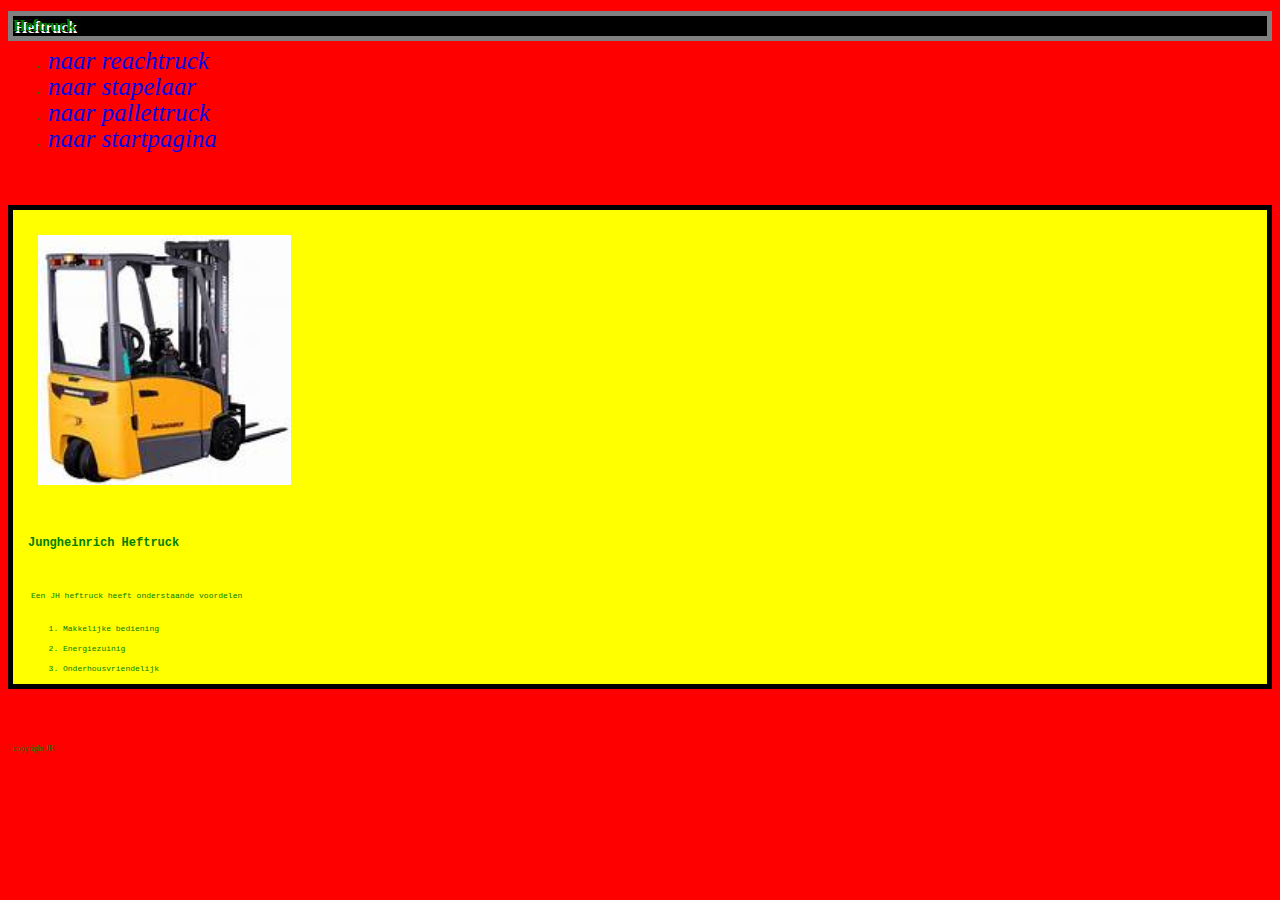
<file: media opdracht1/css 2e opdracht/index.html>
<!doctype html>
<html>
<head>
    <title> css opdracht </title>
</head>
<body>
 <header>
    <link rel="stylesheet" type="text/css" href="styles1.css/styles.css">
    <h1 class="grey-border black-background"> Heftruck </h1>
</header>
<nav>
    <ul>
    <li><a href="about.html">naar reachtruck</a></li>
    <li><a href="stapelaar.html">naar stapelaar</a></li>
    <li><a href="Pallettruck.html">naar pallettruck</a></li>
    <li><a href="startpagina.html">naar startpagina</a></li>
    </ul>
</nav>


<main class="yellow-background black-border">
    
        <img src="img copy/heftruck.jpg " height="250">
        <section>
            <h2 class="yellow-background">Jungheinrich Heftruck</h2>
            <p> Een JH heftruck heeft onderstaande voordelen</p>
            <ol>
                <li>Makkelijke bediening</li>
                <li>Energiezuinig</li>
                <li>Onderhousvriendelijk</li>
            </ol>
        </section>
</main>
       
<footer>
    copyright JH
</footer>
</body>

</html>
</file>
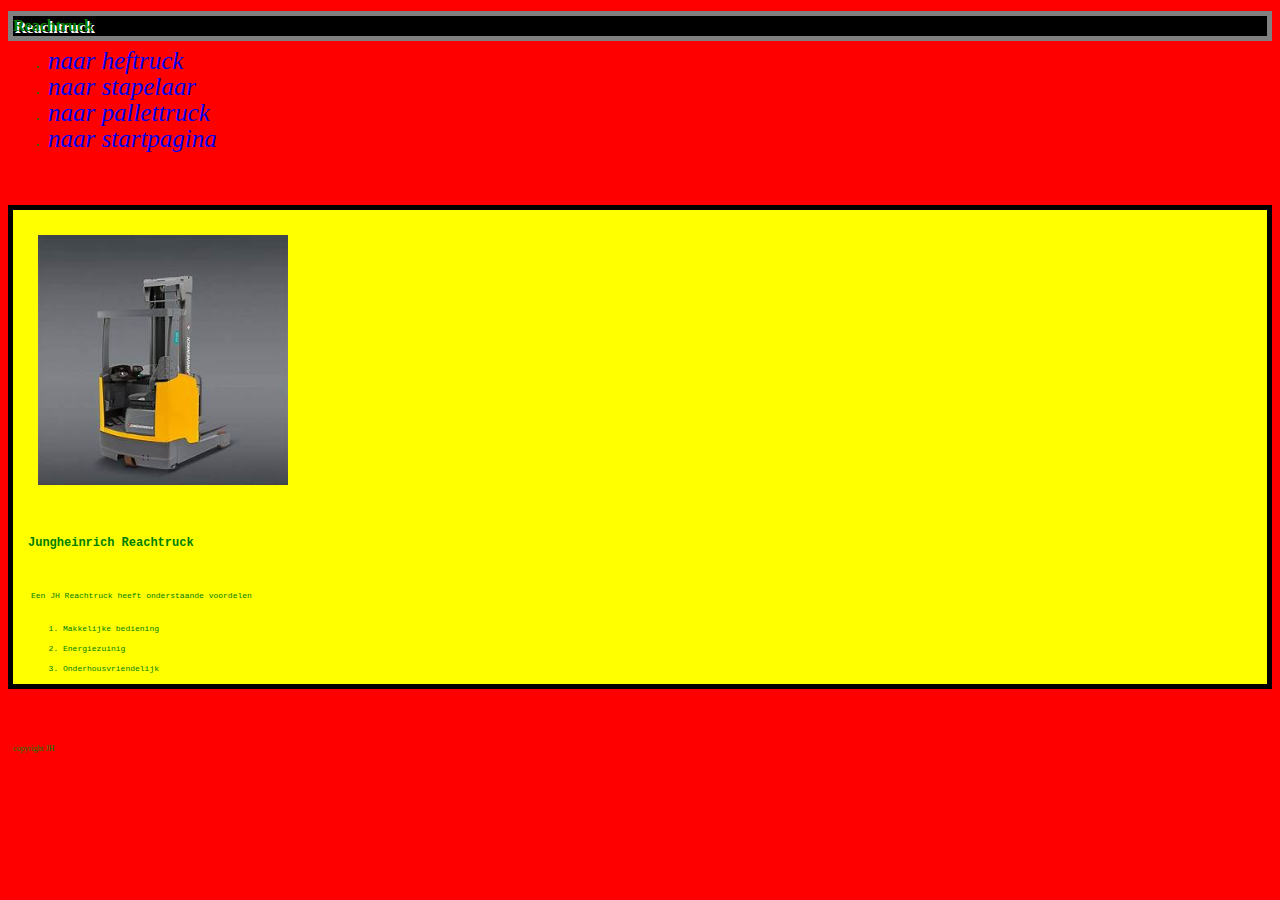
<file: media opdracht1/css 2e opdracht/about.html>
<!doctype html>
<html>
<head>
    <title> css opdracht </title>
</head>
<body>
<header>
    <link rel="stylesheet" type="text/css" href="styles1.css/styles.css">
    <h1 class="grey-border black-background"> Reachtruck </h1>
</header>
<nav>
    <ul>
    <li><a href="index.html">naar heftruck</a></li>
    <li><a href="stapelaar.html">naar stapelaar</a></li>
    <li><a href="Pallettruck.html">naar pallettruck</a></li>
    <li><a href="startpagina.html">naar startpagina</a></li>
    </ul>
</nav>
<main class="yellow-background black-border">
        
        <img src="img copy/reachtruck.jpg " height="250">
        <section>
            <h2 class="yellow-background">Jungheinrich Reachtruck</h2>
            <p>Een JH Reachtruck heeft onderstaande voordelen</p>
            <ol>
                <li>Makkelijke bediening</li>
                <li>Energiezuinig</li>
                <li>Onderhousvriendelijk</li>
            </ol>
        </section>
</main>
<footer>
    copyright JH
</footer>
    

</body>

</html>
</file>
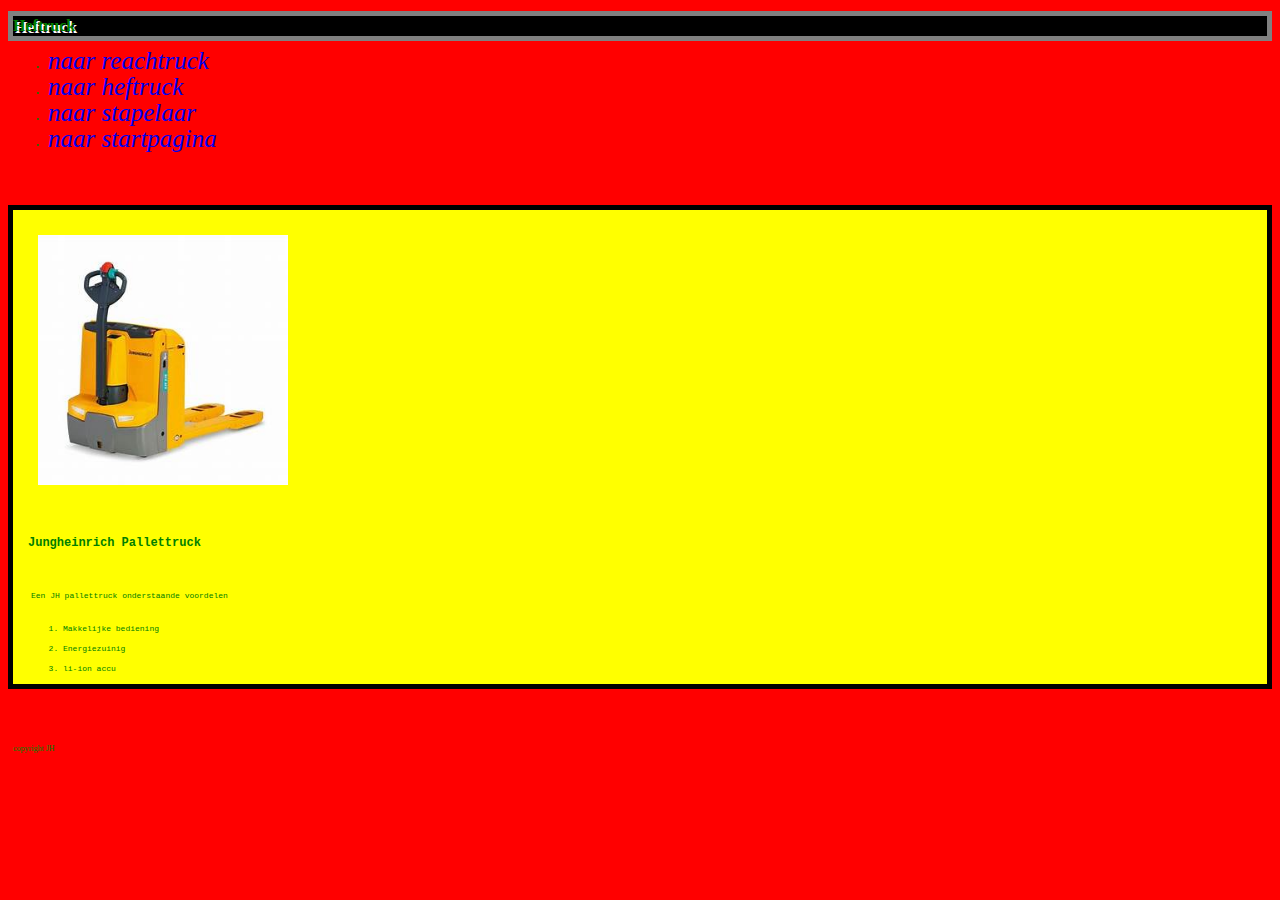
<file: media opdracht1/css 2e opdracht/Pallettruck.html>
<!doctype html>
<html>
<head>
    <title> css opdracht </title>
</head>
<body>
 <header>
    <link rel="stylesheet" type="text/css" href="styles1.css/styles.css">
    <h1 class="grey-border black-background"> Heftruck </h1>
</header>
<nav>
    <ul>
        <li><a href="about.html">naar reachtruck</a></li>
        <li><a href="index.html">naar heftruck</a></li>
        <li><a href="stapelaar.html">naar stapelaar</a></li>
        <li><a href="startpagina.html">naar startpagina</a></li>
    </ul>
</nav>


<main class="yellow-background black-border">
    
        <img src="img copy/pallettruck.jpg " height="250">
        <section>
            <h2 class="yellow-background">Jungheinrich Pallettruck</h2>
            <p> Een JH pallettruck onderstaande voordelen</p>
            <ol>
                <li>Makkelijke bediening</li>
                <li>Energiezuinig</li>
                <li>li-ion accu</li>
            </ol>
        </section>
</main>
       
<footer>
    copyright JH
</footer>
</body>

</html>
</file>
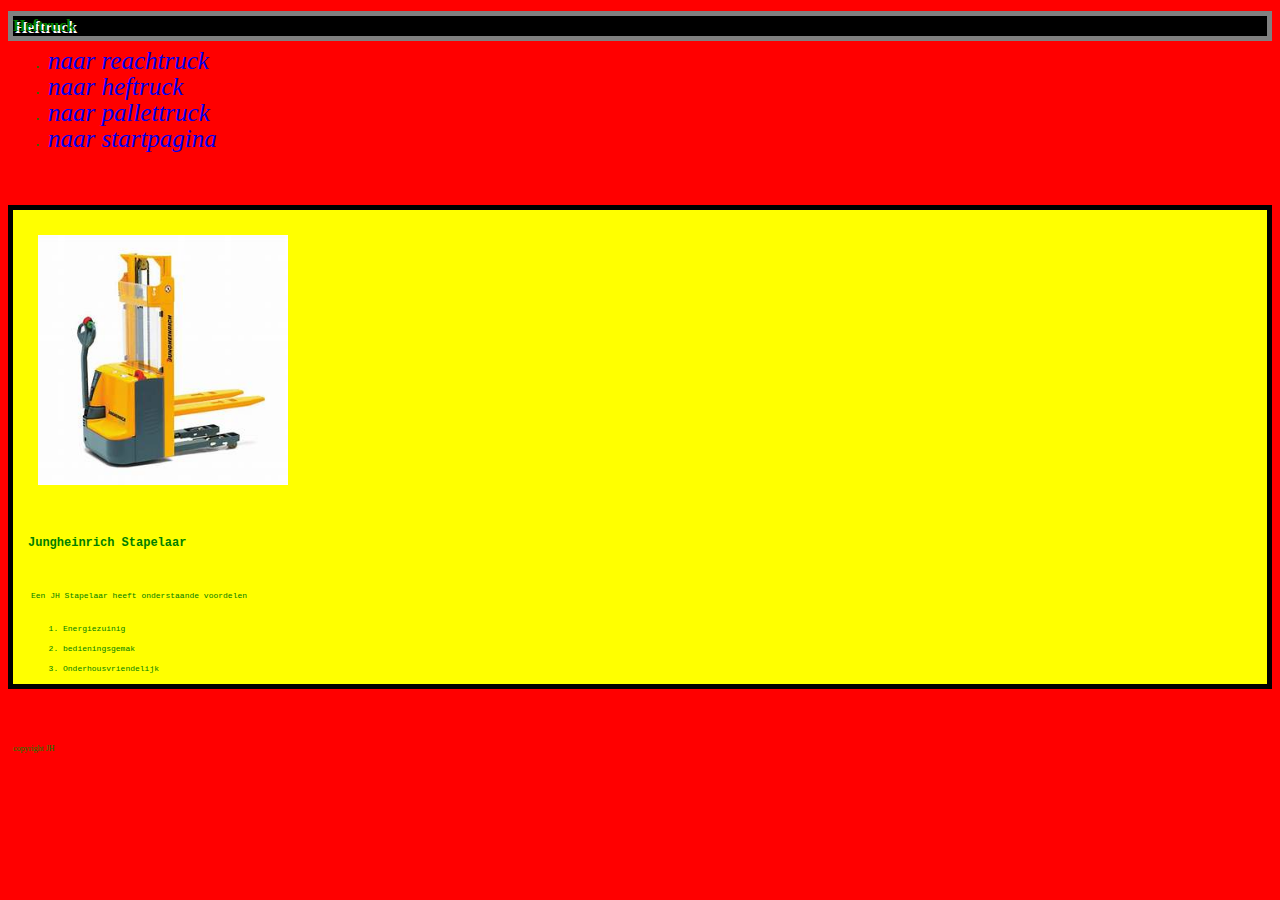
<file: media opdracht1/css 2e opdracht/stapelaar.html>
<!doctype html>
<html>
<head>
    <title> css opdracht </title>
</head>
<body>
 <header>
    <link rel="stylesheet" type="text/css" href="styles1.css/styles.css">
    <h1 class="grey-border black-background"> Heftruck </h1>
</header>
<nav>
    <ul>
        <li><a href="about.html">naar reachtruck</a></li>
        <li><a href="index.html">naar heftruck</a></li>
        <li><a href="Pallettruck.html">naar pallettruck</a></li>
        <li><a href="startpagina.html">naar startpagina</a></li>
    </ul>
</nav>


<main class="yellow-background black-border">
    
        <img src="img copy/stapelaar.jpg " height="250">
        <section>
            <h2 class="yellow-background">Jungheinrich Stapelaar</h2>
            <p> Een JH Stapelaar heeft onderstaande voordelen</p>
            <ol>
                <li>Energiezuinig</li>
                <li>bedieningsgemak</li>
                <li>Onderhousvriendelijk</li>
            </ol>
        </section>
</main>
       
<footer>
    copyright JH
</footer>
</body>

</html>
</file>
<file: media opdracht1/css 2e opdracht/styles1.css/styles.css>
body { 
    color:grey;
}
.black-border {
    border: 5px solid black; 
}
.yellow-background {
    background-color: yellow;
}
section {
    font-family: "Lucida Console", "Courier New", monospace;
  }
  h1 { 
    text-shadow: 2px 2px white;
  }

.grey-border{
    border: 5px solid gray}
.black-background{
    background-color: black;
}   
main {margin: 50px 0px}
footer {margin: 50px 5px}

p {padding: 18px 10px 5px 18px}
ol {margin:  5px 10px}
h2 {margin: 15px;}
img {margin:25px}
a {font-size: 25px; font-style: italic; text-decoration: none;}
.navigation-links li {display: inline; padding: 8px;
    background-color: #dddddd;
    }
 
@media (max-width: 320px) {img {height: 100px;}}

@media (min-width: 1024px) {body {background-color: red; color: green;
font-size: 50%; line-height: 20px;}}
</file>
